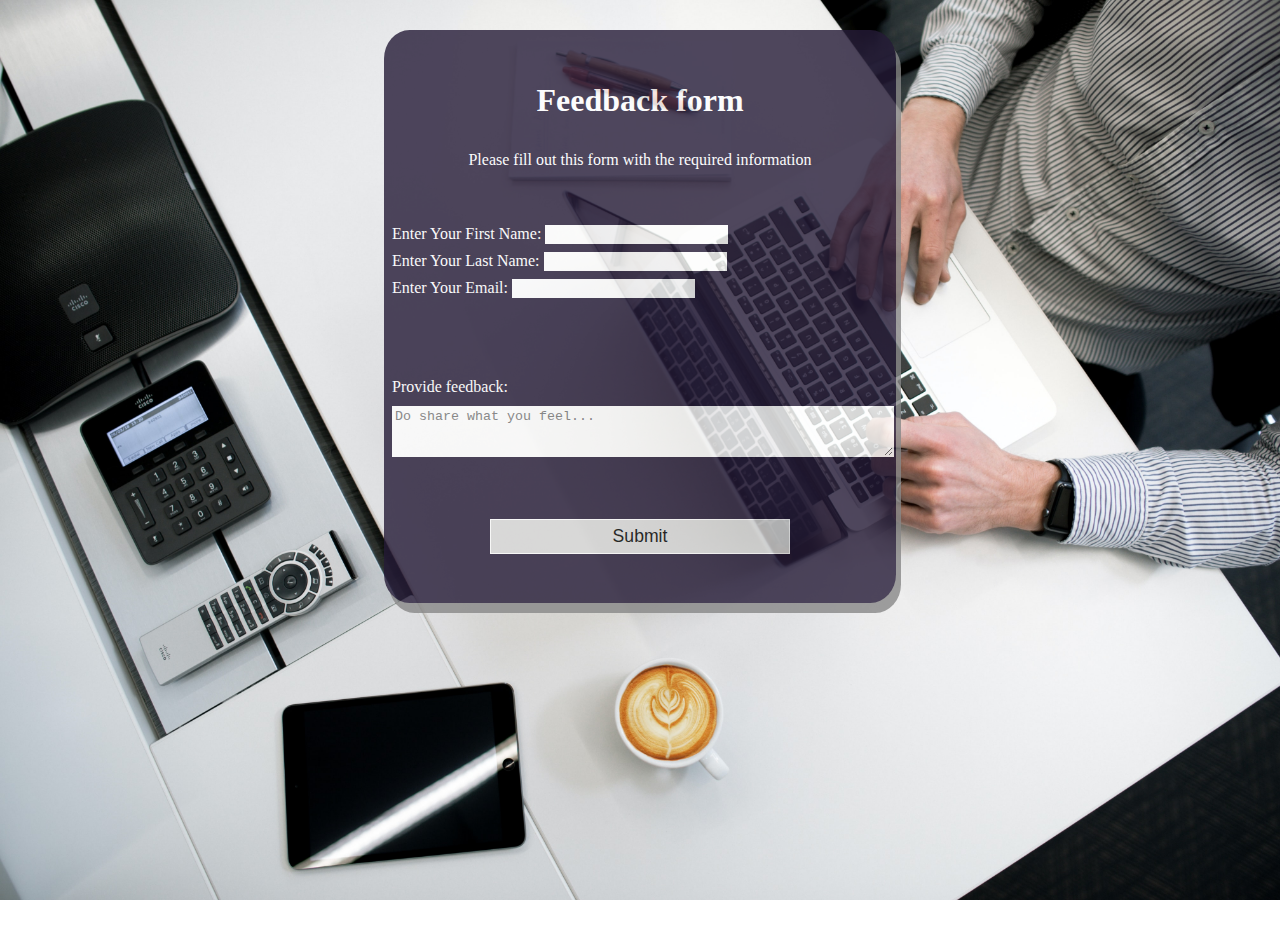
<file: contact.html>
<!DOCTYPE html>
<html lang="en">

<head>
  <meta charset="UTF-8">
  <title>Feedback Form</title>
  <link rel="stylesheet" href="slider/styles.css" />
  <link rel="icon" href="images/logo.ico">
  <style>
    body {
      background-image: url('contacts.jpg');
      background-repeat: no-repeat;
      background-attachment: fixed;
      background-size: cover;
    }
  </style>
</head>

<body>

  <div class="main">




    <h1>Feedback form</h1>
    <p>Please fill out this form with the required information</p>
    <form action="mailto:suhaspai412@gmail.com" method="post" enctype="text/plain">
      <fieldset>
        <label for="FIRST-NAME">Enter Your First Name: <input id="first-name" name="first-name" type="text" required /></label>
        <label for="LAST-NAME">Enter Your Last Name: <input id="last-name" name="last-name" type="text" required /></label>
        <label for="MAIL-ID">Enter Your Email: <input id="email" name="email" type="email" required /></label>

      </fieldset>

      <fieldset>

        <label for="bio">Provide feedback:
          <textarea id="bio" name="bio" rows="3" cols="30" placeholder="Do share what you feel..."></textarea>
        </label>
      </fieldset>
      <input type="submit" value="Submit">
    </form>

  </div>
</body>

</html>
</file>
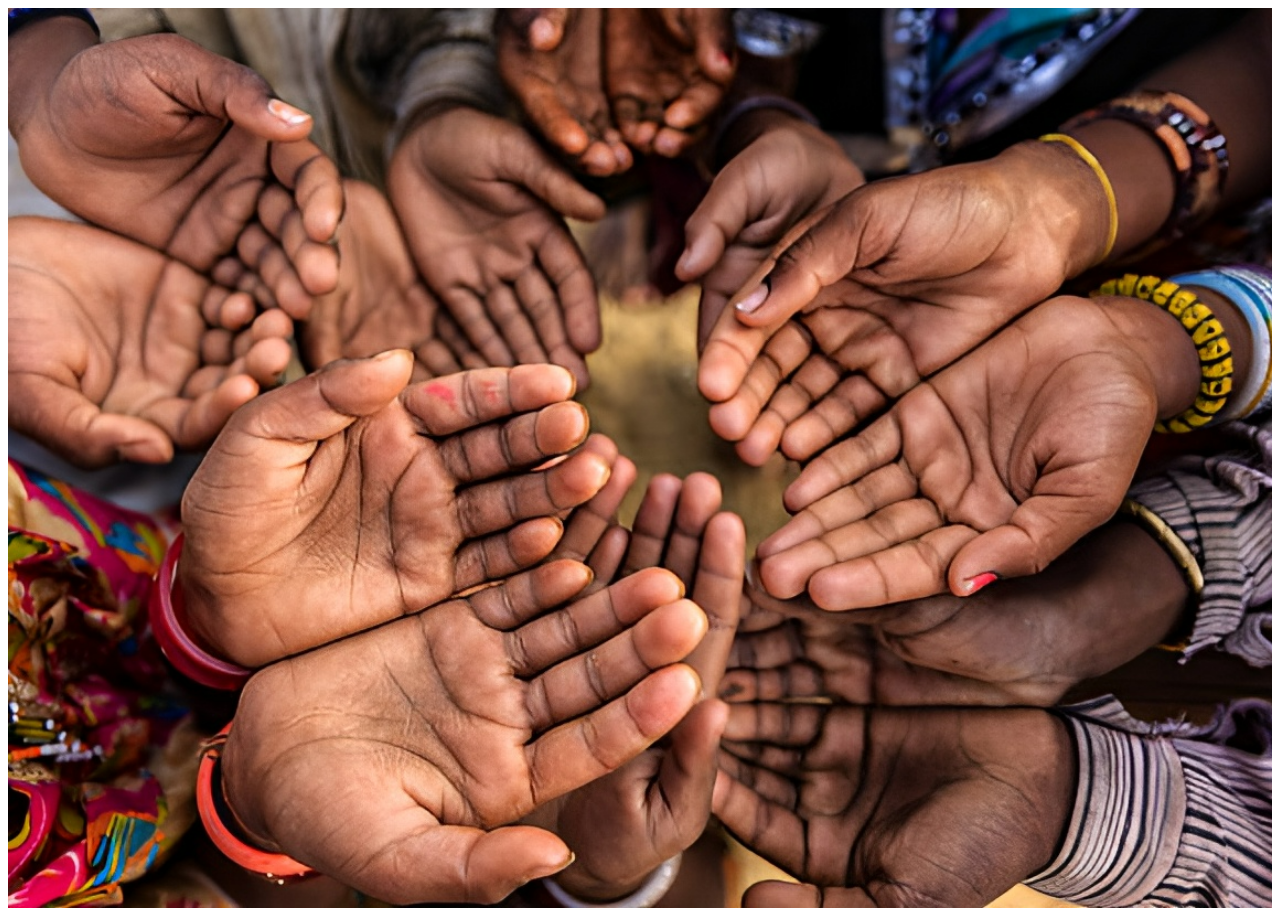
<file: slider/slide.html>
<!DOCTYPE html>
<html lang="en" dir="ltr">
  <head>
    <meta charset="utf-8">
    <title>change background</title>
    <link rel="stylesheet" href="Style.css" type="text/css">
  </head>
  <body>
    <div class="container">

    </div>
  </body>
</html>
</file>
<file: slider/styles.css>
.main {
  margin: 30px auto;
  width: 40%;
  background: #251B37;
  border-radius: 5%;
  padding-top: 20px;
  box-shadow: 5px 10px #888888;
}

body {
  width: 100%;
  height: 100vh;
  margin: 0;
  color: white;
  font-family: Tahoma;
  font-size: 16px;
  opacity: .8;
}

h1, p {
  margin: 1em auto;
  text-align: center;
}

form {
  width: 60vw;
  max-width: 500px;
  min-width: 300px;
  margin: 0 auto;
  padding-bottom: 2em;
}

fieldset {
  border: none;
  padding: 2rem 0;
}

fieldset:last-of-type {
  border-bottom: none;
}

label {
  display: block;
  margin: 0.5rem 0;
}

textarea {
  margin: 10px 0 0 0;
  width: 100%;
  min-height: 2em;
}

input, textarea {
  border: 1px solid white;
  color: black;
}

.inline {
  width: unset;
  margin: 0 0.5em 0 0;
  vertical-align: middle;
}

input[type="submit"] {
  display: block;
  width: 60%;
  margin: 1em auto;
  height: 2em;
  font-size: 1.1rem;
  background-color: #D8D8D8;
  border-color: white;
  min-width: 300px;
}

input[type="file"] {
  padding: 1px 2px;
}

.textarea {
  max-width: 95%;
}
</file>
<file: slider/Style.css>
.body{
  margin:0;
  padding:0;
  height:100;
  width:100%;
}


.container{
  height: 100vh;
  width: 100%;
  background-image: url(main.png);
  background-size: cover;
  background-position: center;
  background-repeat:no-repeat;
  transition: 5s;

  animation-name:animate;
  animation-direction:normal;
  animation-duration:30s;
  animation-fill-mode:forwards;
  animation-iteration-count:infinite;
  animation-play-state:running;
  animation-timing-function:ease-in-out;
}



@keyframes animate {
  0%{
    background-image:url(bg5.png);
  }20%{
    background-image:url(bg3.jpg);
  }40%{
    background-image:url(bg2.png);
  }60%{
    background-image:url(bg1.jpg);
  }80%{
    background-image:url(bg4.jpg);
  }100%{
    background-image:url(main.png);
  }
}
</file>
